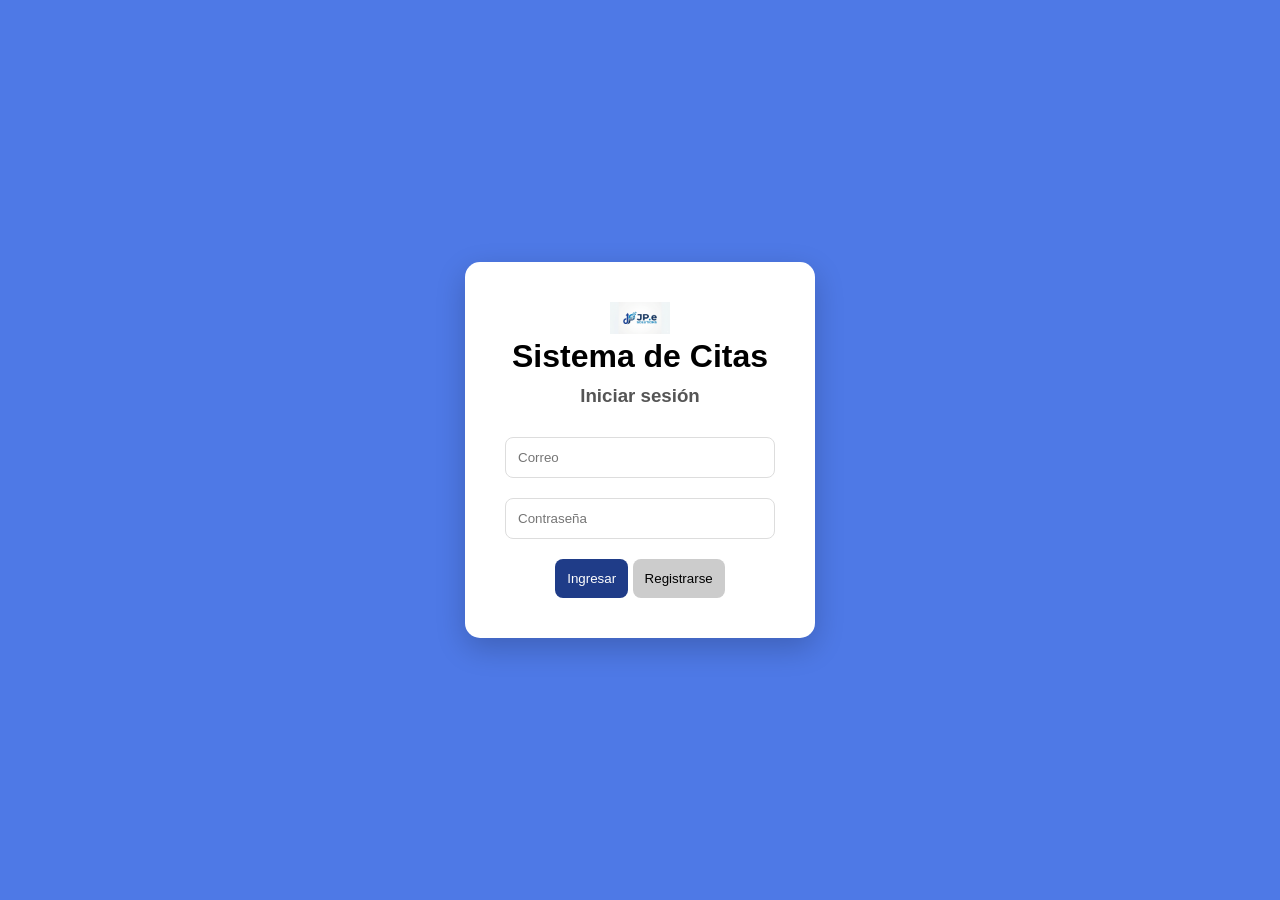
<file: index.html>
<!DOCTYPE html>
<html>
<head>
<title>Sistema de Citas</title>
<link rel="stylesheet" href="estilos.css">
</head>

<body>

<div class="login-container">

    <div class="login-box">

        <img src="logo.png" class="logo">

        <h1>Sistema de Citas</h1>
        <h3>Iniciar sesión</h3>

        <input type="email" placeholder="Correo">
        <input type="password" placeholder="Contraseña">

        <button onclick="window.location='panel.html'">Ingresar</button>

        <button onclick="window.location='registro.html'" class="secundario">
            Registrarse
        </button>

    </div>

</div>

</body>
</html>
</file>
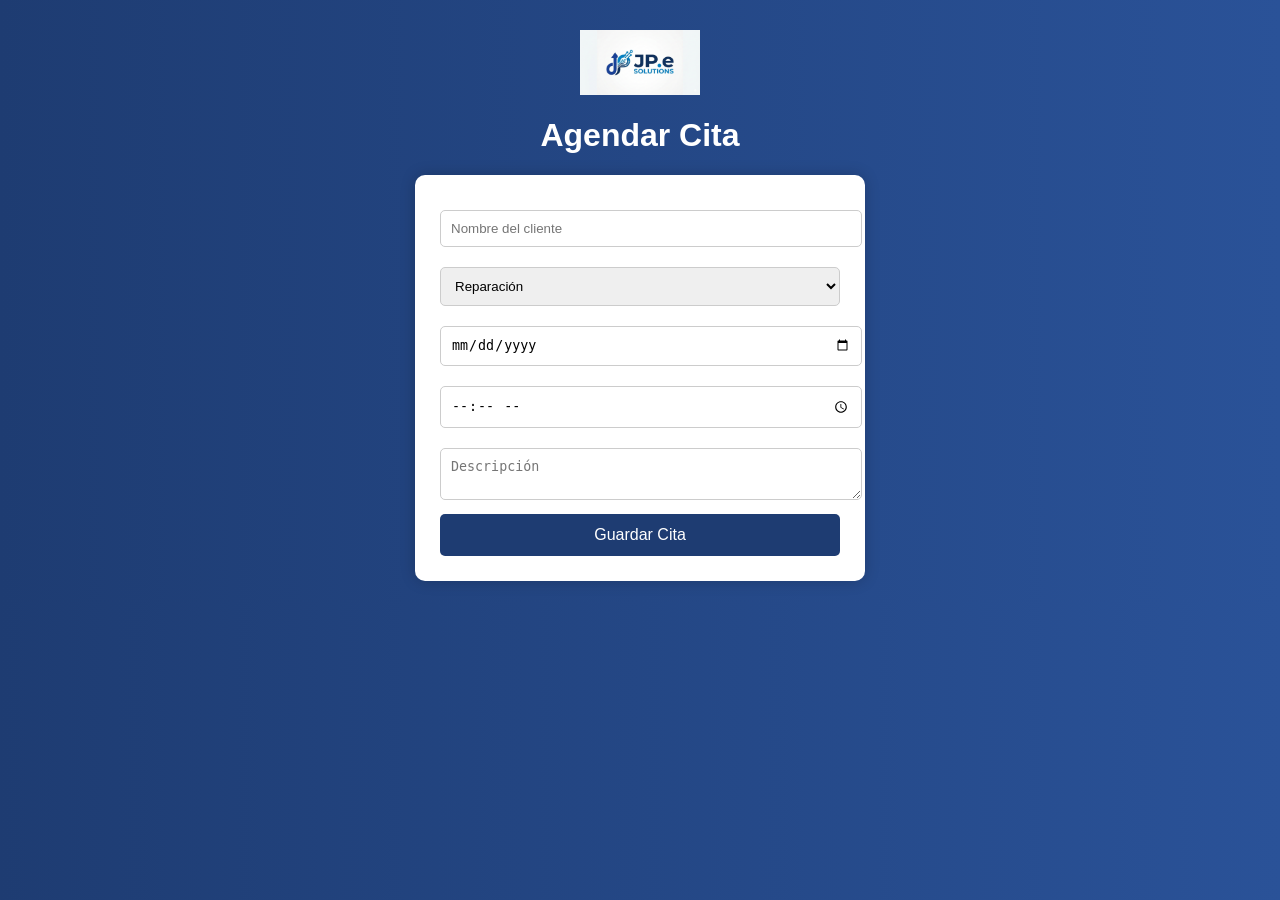
<file: citas.html>
<!DOCTYPE html>
<html lang="es">
<head>
    <meta charset="UTF-8">
    <title>Agendar Cita</title>

    <style>
        body {
            font-family: Arial, sans-serif;
            background: linear-gradient(to right, #1e3c72, #2a5298);
            margin: 0;
            padding: 0;
        }

        .logo {
            width: 120px;
            display: block;
            margin: 30px auto 10px;
        }

        .container {
            max-width: 400px;
            margin: 20px auto;
            background: white;
            padding: 25px;
            border-radius: 10px;
            box-shadow: 0px 0px 15px rgba(0,0,0,0.2);
        }

        h1 {
            text-align: center;
            color: white;
        }

        input, select, textarea {
            width: 100%;
            padding: 10px;
            margin: 10px 0;
            border-radius: 5px;
            border: 1px solid #ccc;
        }

        button {
            width: 100%;
            padding: 12px;
            background: #1e3c72;
            color: white;
            border: none;
            border-radius: 5px;
            font-size: 16px;
            cursor: pointer;
        }

        button:hover {
            background: #16325c;
        }
    </style>
</head>

<body>

    <!-- LOGO -->
    <img src="logo.png" class="logo">

    <!-- TITULO -->
    <h1>Agendar Cita</h1>

    <!-- FORMULARIO -->
    <div class="container">

        <input type="text" placeholder="Nombre del cliente">

        <select>
            <option>Reparación</option>
            <option>Mantenimiento</option>
            <option>Instalación</option>
        </select>

        <input type="date">
        <input type="time">

        <textarea placeholder="Descripción"></textarea>

        <button>Guardar Cita</button>

    </div>

</body>
</html>
</file>
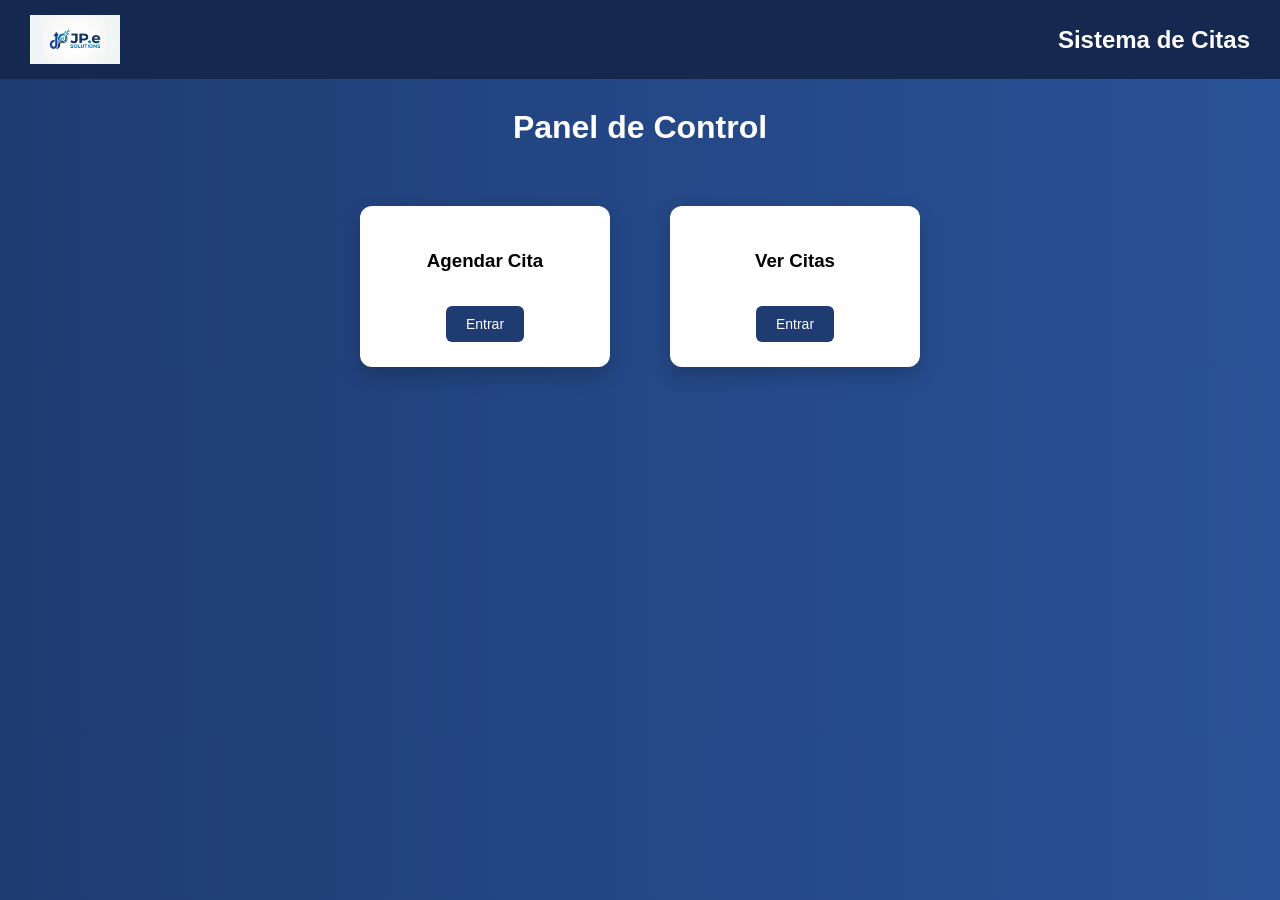
<file: panel.html>
<!DOCTYPE html>
<html lang="es">
<head>
<meta charset="UTF-8">
<title>Panel de Control</title>

<style>
body {
    margin: 0;
    font-family: Arial, sans-serif;
    background: linear-gradient(to right, #1e3c72, #2a5298);
}

/* BARRA SUPERIOR */
.header {
    background: #142850;
    color: white;
    display: flex;
    justify-content: space-between;
    align-items: center;
    padding: 15px 30px;
}

.header img {
    width: 90px;
}

.header h2 {
    margin: 0;
}

/* TITULO */
.titulo {
    text-align: center;
    color: white;
    margin-top: 30px;
}

/* CONTENEDOR */
.container {
    display: flex;
    justify-content: center;
    gap: 60px;
    margin-top: 60px;
}

/* TARJETAS */
.card {
    background: white;
    padding: 25px;
    border-radius: 12px;
    width: 200px;
    text-align: center;
    box-shadow: 0px 8px 20px rgba(0,0,0,0.2);
    transition: transform 0.3s;
}

.card:hover {
    transform: translateY(-10px);
}

/* BOTONES */
button {
    margin-top: 15px;
    padding: 10px 20px;
    border: none;
    background: #1e3c72;
    color: white;
    border-radius: 6px;
    cursor: pointer;
    font-size: 14px;
}

button:hover {
    background: #16325c;
}
</style>

</head>

<body>

<!-- BARRA -->
<div class="header">
    <img src="logo.png">
    <h2>Sistema de Citas</h2>
</div>

<!-- TITULO -->
<h1 class="titulo">Panel de Control</h1>

<!-- OPCIONES -->
<div class="container">

    <div class="card">
        <h3>Agendar Cita</h3>
        <a href="citas.html">
            <button>Entrar</button>
        </a>
    </div>

    <div class="card">
        <h3>Ver Citas</h3>
        <a href="vercitas.html">
            <button>Entrar</button>
        </a>
    </div>

</div>

</body>
</html>
</file>
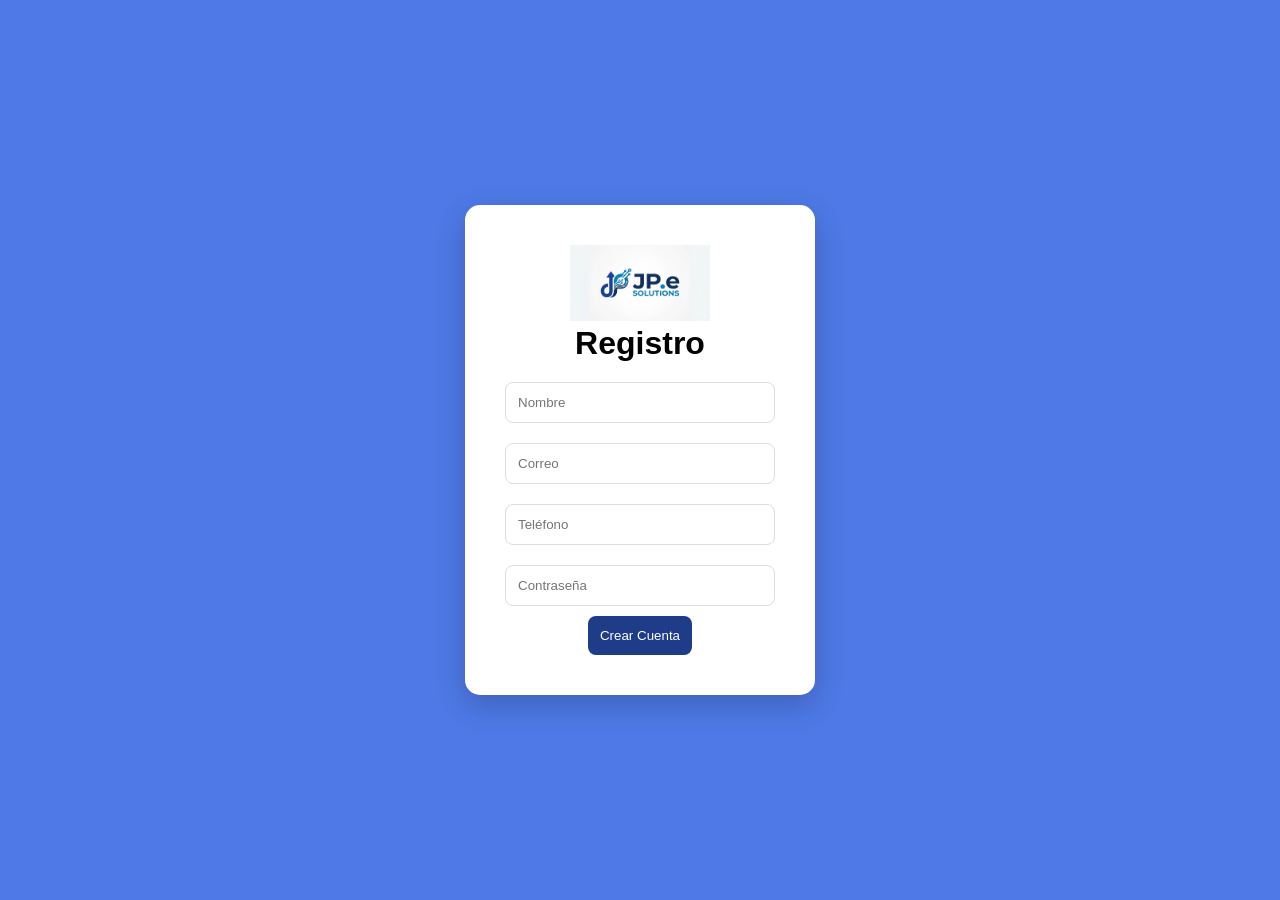
<file: registro.html>
<!DOCTYPE html>
<html>
<head>
<title>Registro</title>
<link rel="stylesheet" href="estilos.css">
</head>

<body>

<div class="login-container">

    <div class="login-box">

        <img src="logo.png" class="logo grande">

        <h1>Registro</h1>

        <input type="text" placeholder="Nombre">
        <input type="email" placeholder="Correo">
        <input type="text" placeholder="Teléfono">
        <input type="password" placeholder="Contraseña">

        <button onclick="window.location='panel.html'">
            Crear Cuenta
        </button>

    </div>

</div>

</body>
</html>
</file>
<file: estilos.css>
/* RESET */
*{
    margin:0;
    padding:0;
    box-sizing:border-box;
}

/* BODY */
body{
    font-family: 'Segoe UI', sans-serif;
    background:#4e79e6;
}

/* NAVBAR */
.navbar{
    background:#1f3c88;
    color:white;
    display:flex;
    align-items:center;
    justify-content:space-between;
    padding:10px 20px;
}

.logo{
    width:60px;
}

.title{
    font-size:20px;
    font-weight:bold;
}

/* CONTENIDO */
.main{
    padding:30px;
}

/* TARJETAS */
.card{
    background:white;
    padding:20px;
    border-radius:12px;
    box-shadow:0 5px 15px rgba(0,0,0,0.1);
    margin-bottom:20px;
}

/* INPUTS */
input, select{
    width:100%;
    padding:12px;
    margin:10px 0;
    border-radius:8px;
    border:1px solid #ddd;
}

/* BOTONES */
button{
    padding:12px;
    background:#1f3c88;
    color:white;
    border:none;
    border-radius:8px;
    cursor:pointer;
}

button:hover{
    background:#162d66;
}

/* GRID PANEL */
.grid{
    display:grid;
    grid-template-columns: repeat(2,1fr);
    gap:20px;
}

/* TABLA */
table{
    width:100%;
    border-collapse:collapse;
}

th{
    background:#1f3c88;
    color:white;
}

th, td{
    padding:10px;
    border-bottom:1px solid #ddd;
    text-align:center;
}
/* LOGIN CENTRADO */
.login-container{
    height:100vh;
    display:flex;
    justify-content:center;
    align-items:center;
}

.login-box{
    width:350px;
    background:white;
    padding:40px;
    border-radius:15px;
    box-shadow:0 10px 30px rgba(0,0,0,0.2);
    text-align:center;
}

.login-box h1{
    margin-bottom:10px;
}

.login-box h3{
    margin-bottom:20px;
    color:#555;
}

.secundario{
    background:#ccc;
    color:#000;
    margin-top:10px;
}
/* LOGO GRANDE SOLO PARA REGISTRO */
.grande{
    width:140px;
}
/* NAVBAR APP */
.navbar{
    background:#1f3c88;
    color:white;
    display:flex;
    align-items:center;
    padding:10px 20px;
}

.title{
    font-size:20px;
    margin-left:10px;
}

/* CONTENIDO CENTRADO */
.main{
    padding:40px;
}

/* TARJETA */
.card{
    max-width:800px;
    margin:auto;
}
</file>
